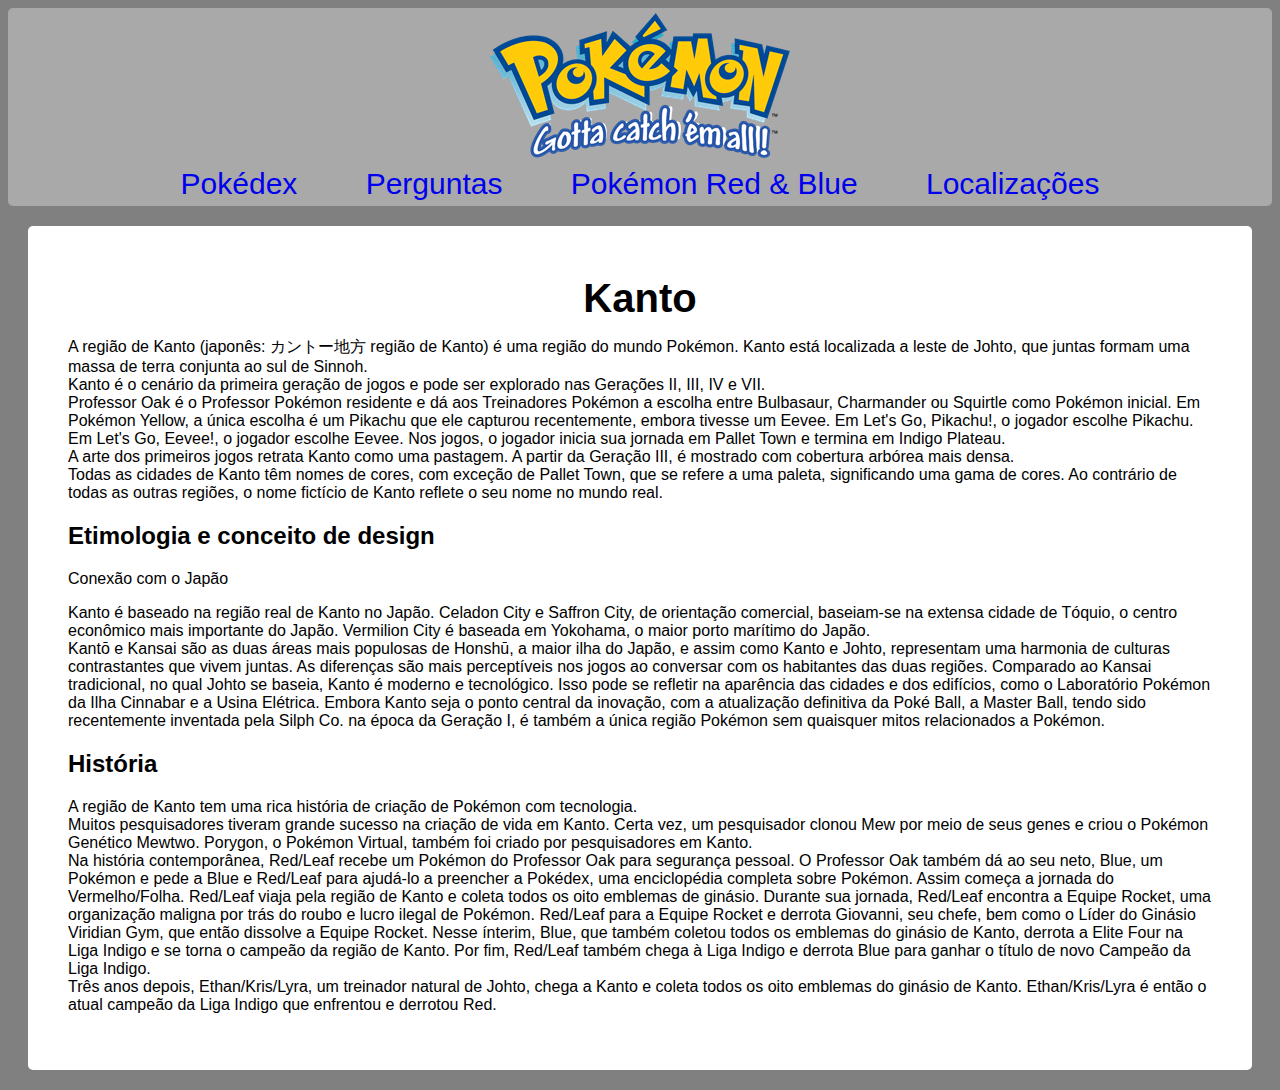
<file: index.html>
<!DOCTYPE html>
<html lang="pt-br">

<head>
    <meta charset="UTF-8">
    <meta name="viewport" content="width=device-width, initial-scale=1.0">
    <link rel="stylesheet" href="menu.css">
    <title>Pokémon</title>
</head>

<body>
    <div class="menu">
        <header><a href="index.html"><img src="Pokemon-logo-497D61B223-seeklogo.com.png"></a></header>
        <a href="pokedex.html">Pokédex</a>
        <a href="perguntas.html">Perguntas</a>
        <a href="jogos.html">Pokémon Red & Blue</a>
        <a href="locais.html">Localizações</a>
    </div>
    <div class="artigo">
        <h1>Kanto</h1>
        <p>
            A região de Kanto (japonês: カントー地方 região de Kanto) é uma região do mundo Pokémon. Kanto está localizada a
            leste
            de Johto, que juntas formam uma massa de terra
            conjunta ao sul de Sinnoh.
            <br>Kanto é o cenário da primeira geração de jogos e pode ser explorado nas Gerações II, III, IV e VII.
            <br> Professor Oak é o Professor Pokémon residente e dá aos Treinadores Pokémon a escolha entre Bulbasaur,
            Charmander
            ou Squirtle como Pokémon inicial. Em Pokémon Yellow, a única escolha é um Pikachu que ele capturou
            recentemente,
            embora tivesse um Eevee. Em Let's Go, Pikachu!, o jogador escolhe Pikachu. Em Let's Go, Eevee!, o jogador
            escolhe Eevee. Nos jogos, o jogador inicia sua jornada em Pallet Town e termina em Indigo Plateau.
            <br>A arte dos primeiros jogos retrata Kanto como uma pastagem. A partir da Geração III, é mostrado com
            cobertura
            arbórea mais densa.
            <br>Todas as cidades de Kanto têm nomes de cores, com exceção de Pallet Town, que se refere a uma paleta,
            significando uma gama de cores. Ao contrário de todas as outras regiões, o nome fictício de Kanto reflete o
            seu
            nome no mundo real.
        </p>

        <h2>Etimologia e conceito de design</h2>
        <p>Conexão com o Japão</p>
        <p> Kanto é baseado na região real de Kanto no Japão. Celadon City e Saffron City, de
            orientação comercial, baseiam-se na extensa cidade de Tóquio, o centro econômico mais importante do Japão.
            Vermilion City é baseada em Yokohama, o maior porto marítimo do Japão.
            <br>Kantō e Kansai são as duas áreas mais populosas de Honshū, a maior ilha do Japão, e assim como Kanto e
            Johto,
            representam uma harmonia de culturas contrastantes que vivem juntas. As diferenças são mais perceptíveis nos
            jogos ao conversar com os habitantes das duas regiões. Comparado ao Kansai tradicional, no qual Johto se
            baseia,
            Kanto é moderno e tecnológico. Isso pode se refletir na aparência das cidades e dos edifícios, como o
            Laboratório Pokémon da Ilha Cinnabar e a Usina Elétrica. Embora Kanto seja o ponto central da inovação, com
            a
            atualização definitiva da Poké Ball, a Master Ball, tendo sido recentemente inventada pela Silph Co. na
            época da
            Geração I, é também a única região Pokémon sem quaisquer mitos relacionados a Pokémon.
        </p>
        <h2>História</h2>
        <p>A região de Kanto tem uma rica história de criação de Pokémon com tecnologia.
            <br>Muitos pesquisadores tiveram grande sucesso na criação de vida em Kanto. Certa vez, um pesquisador
            clonou Mew por meio de seus genes e criou o Pokémon Genético Mewtwo. Porygon, o Pokémon Virtual, também foi criado
            por pesquisadores em Kanto.
            <br>Na história contemporânea, Red/Leaf recebe um Pokémon do Professor Oak para segurança pessoal. O Professor
            Oak também dá ao seu neto, Blue, um Pokémon e pede a Blue e Red/Leaf para ajudá-lo a preencher a Pokédex,
            uma enciclopédia completa sobre Pokémon. Assim começa a jornada do Vermelho/Folha. Red/Leaf viaja pela
            região de Kanto e coleta todos os oito emblemas de ginásio. Durante sua jornada, Red/Leaf encontra a Equipe
            Rocket, uma organização maligna por trás do roubo e lucro ilegal de Pokémon. Red/Leaf para a Equipe Rocket e
            derrota Giovanni, seu chefe, bem como o Líder do Ginásio Viridian Gym, que então dissolve a Equipe Rocket.
            Nesse ínterim, Blue, que também coletou todos os emblemas do ginásio de Kanto, derrota a Elite Four na Liga
            Indigo e se torna o campeão da região de Kanto. Por fim, Red/Leaf também chega à Liga Indigo e derrota Blue
            para ganhar o título de novo Campeão da Liga Indigo.
            <br>Três anos depois, Ethan/Kris/Lyra, um treinador natural de Johto, chega a Kanto e coleta todos os oito
            emblemas do ginásio de Kanto. Ethan/Kris/Lyra é então o atual campeão da Liga Indigo que enfrentou e
            derrotou Red.
        </p>
    </div>
</body>
</file>
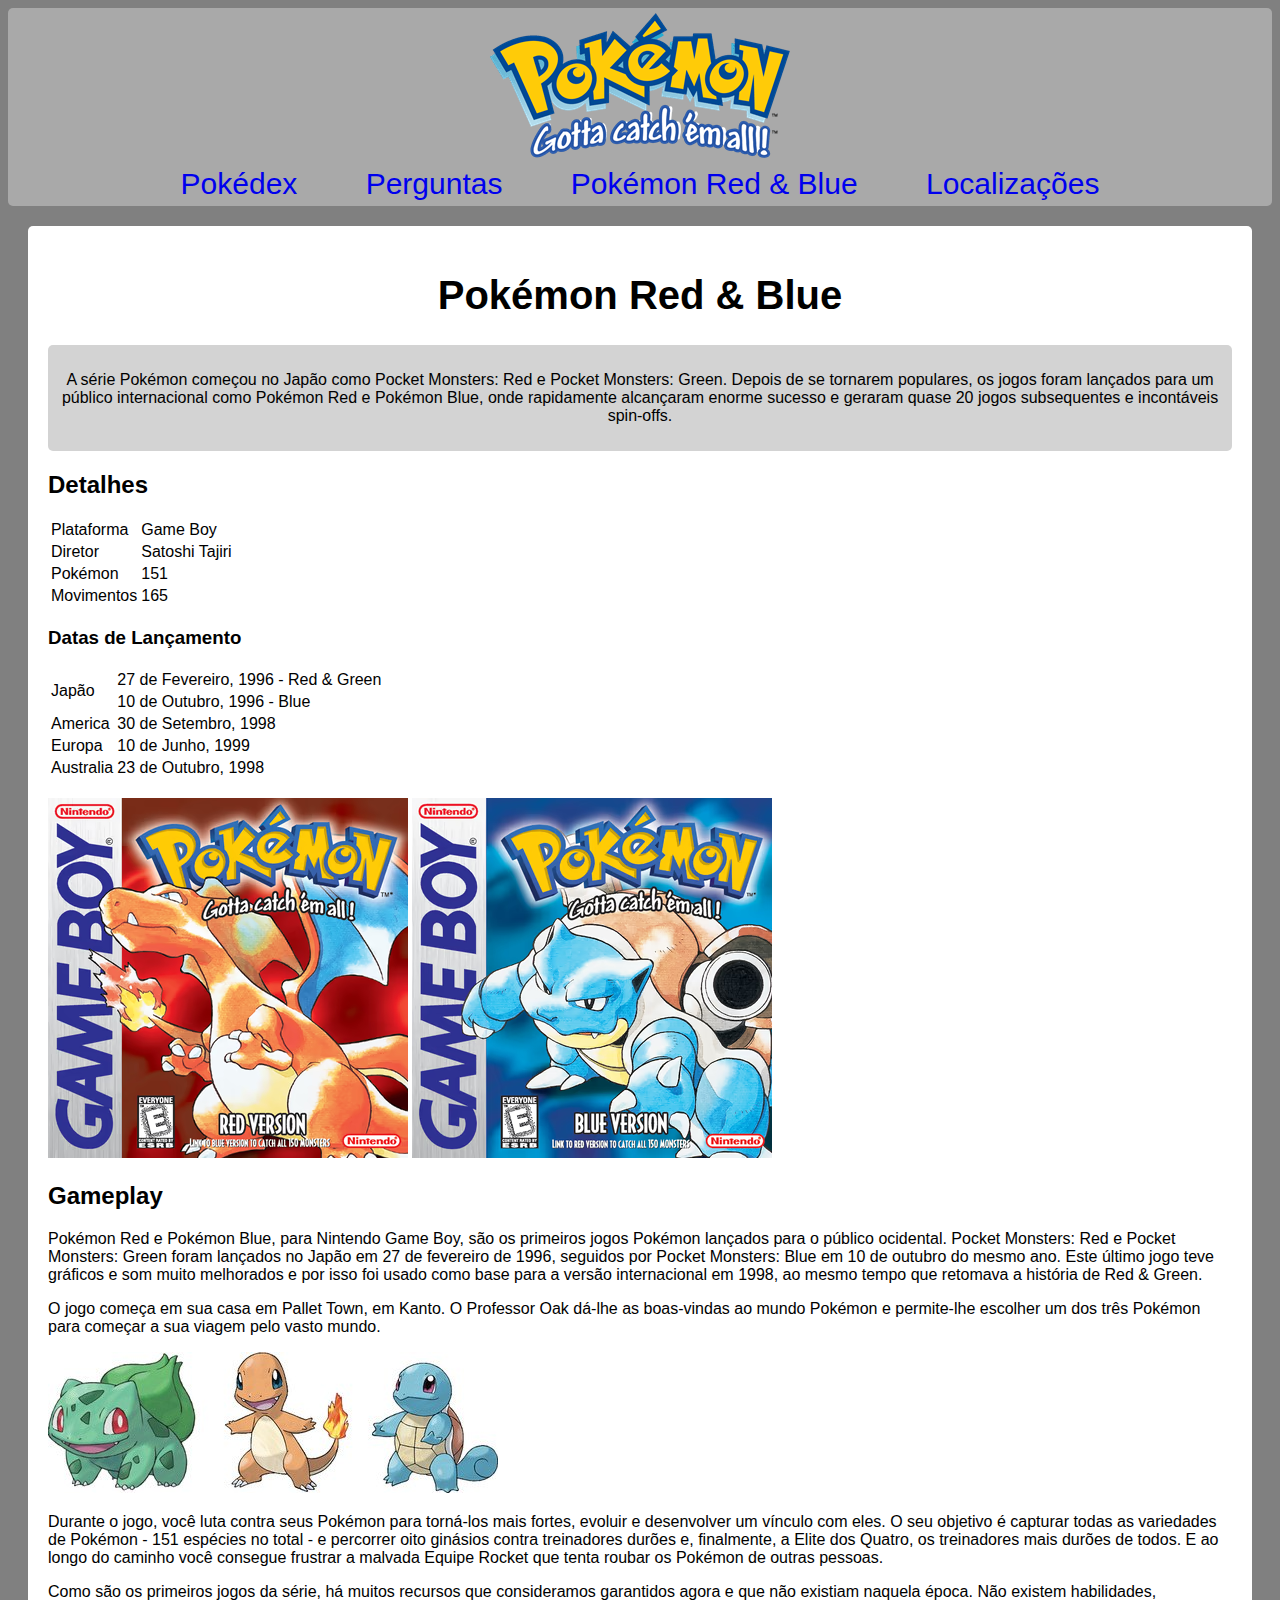
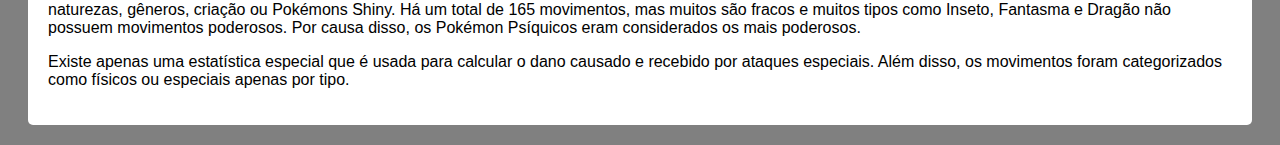
<file: jogos.html>
<!DOCTYPE html>
<html lang="pt-br">

<head>
    <meta charset="UTF-8">
    <meta name="viewport" content="width=device-width, initial-scale=1.0">
    <link rel="stylesheet" href="jogosstyle.css">
    <title>Pokémon</title>
</head>

<body>
    <div class="menu">
        <header><a href="index.html"><img src="Pokemon-logo-497D61B223-seeklogo.com.png"></a></header>
        <a href="pokedex.html">Pokédex</a>
        <a href="perguntas.html">Perguntas</a>
        <a href="jogos.html">Pokémon Red & Blue</a>
        <a href="locais.html">Localizações</a>
    </div>

    <div class="artigo">
        <h1>Pokémon Red & Blue</h1>
        <div class="intro">
            <p>A série Pokémon começou no Japão como Pocket Monsters: Red e Pocket Monsters: Green.
                Depois de se tornarem populares, os jogos foram lançados para um público internacional
                como Pokémon Red e Pokémon Blue, onde rapidamente alcançaram enorme sucesso e geraram
                quase 20 jogos subsequentes e incontáveis spin-offs.

            </p>
        </div>
        <div class="detalhes">
            <h2>Detalhes</h2>
            <table>
                <tr>
                    <td>Plataforma</td>
                    <td>Game Boy</td>
                </tr>
                <tr>
                    <td>Diretor</td>
                    <td>Satoshi Tajiri</td>
                </tr>
                <tr>
                    <td>Pokémon</td>
                    <td>151</td>
                </tr>
                <tr>
                    <td>Movimentos</td>
                    <td>165</td>
                </tr>
            </table>
            <h3>Datas de Lançamento</h3>
            <table>
                <tr>
                    <td rowspan="2">Japão</td>
                    <td>27 de Fevereiro, 1996 - Red & Green</td>
                </tr>
                <tr>
                    <td>10 de Outubro, 1996 - Blue</td>
                </tr>
                <tr>
                    <td>America</td>
                    <td>30 de Setembro, 1998</td>
                </tr>
                <tr>
                    <td>Europa</td>
                    <td>10 de Junho, 1999</td>
                </tr>
                <tr>
                    <td>Australia</td>
                    <td>23 de Outubro, 1998</td>
                </tr>
            </table>
        </div>
        <br>
        <img src="red.avif">
        <img src="blue.avif">

        <h2>Gameplay</h2>
        <p>
            Pokémon Red e Pokémon Blue, para Nintendo Game Boy, são os primeiros jogos Pokémon lançados
            para o público ocidental. Pocket Monsters: Red e Pocket Monsters: Green foram lançados no Japão
            em 27 de fevereiro de 1996, seguidos por Pocket Monsters: Blue em 10 de outubro do mesmo ano.
            Este último jogo teve gráficos e som muito melhorados e por isso foi usado como base para a
            versão internacional em 1998, ao mesmo tempo que retomava a história de Red & Green.
        </p>
        <p>
            O jogo começa em sua casa em Pallet Town, em Kanto. O Professor Oak dá-lhe as boas-vindas ao mundo
            Pokémon e permite-lhe escolher um dos três Pokémon para começar a sua viagem pelo vasto mundo.
        </p>
        <img src="kanto-starters.jpg">
        <p>
            Durante o jogo, você luta contra seus Pokémon para torná-los mais fortes, evoluir e desenvolver
            um vínculo com eles. O seu objetivo é capturar todas as variedades de Pokémon - 151 espécies
            no total - e percorrer oito ginásios contra treinadores durões e, finalmente, a Elite dos Quatro,
            os treinadores mais durões de todos. E ao longo do caminho você consegue frustrar a malvada
            Equipe Rocket que tenta roubar os Pokémon de outras pessoas.
        </p>
        <p>
            Como são os primeiros jogos da série, há muitos recursos que consideramos garantidos agora e
            que não existiam naquela época. Não existem habilidades, naturezas, gêneros, criação ou Pokémons
            Shiny. Há um total de 165 movimentos, mas muitos são fracos e muitos tipos como Inseto, Fantasma
            e Dragão não possuem movimentos poderosos. Por causa disso, os Pokémon Psíquicos eram considerados
            os mais poderosos.
        </p>
        <p>
            Existe apenas uma estatística especial que é usada para calcular o dano causado e recebido por
            ataques especiais. Além disso, os movimentos foram categorizados como físicos ou especiais apenas
            por tipo.
        </p>
    </div>
</body>
</file>
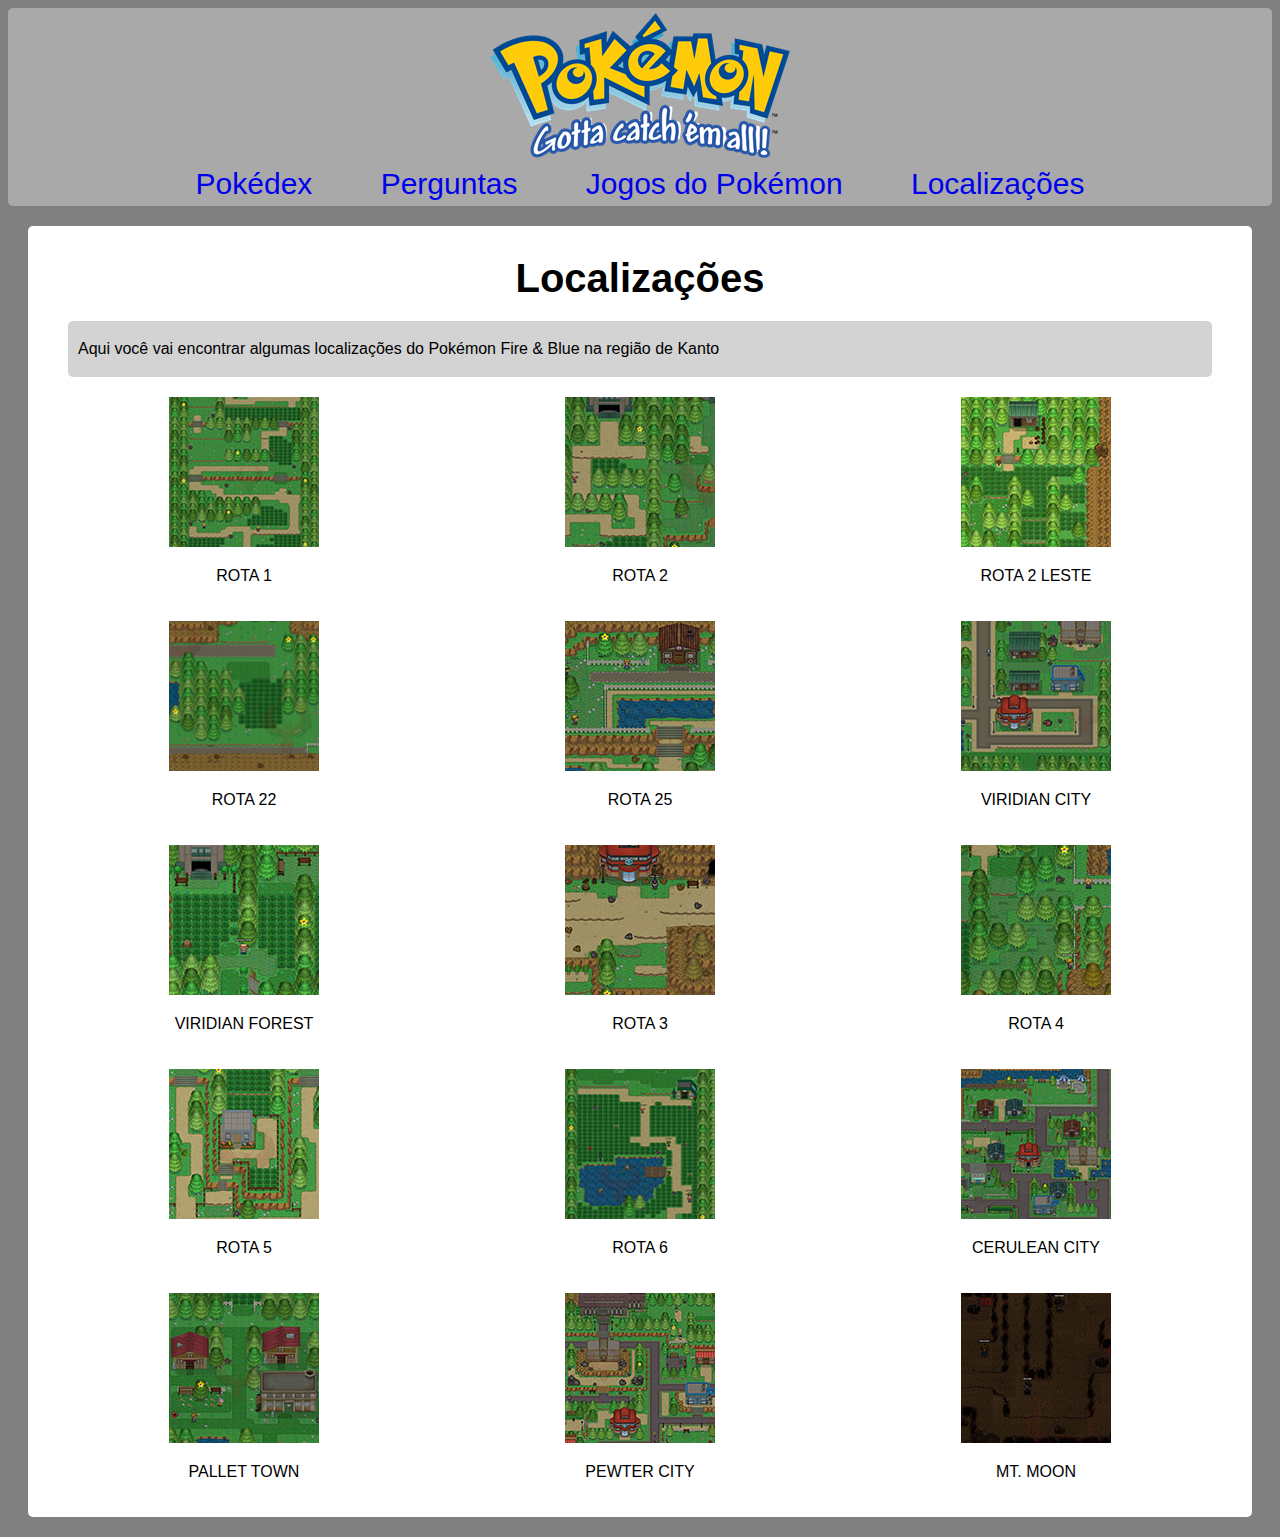
<file: locais.html>
<!DOCTYPE html>
<html lang="pt-br">

<head>
    <meta charset="UTF-8">
    <meta name="viewport" content="width=device-width, initial-scale=1.0">
    <link rel="stylesheet" href="locaisstyle.css">
    <title>Pokémon</title>
</head>

<body>
    <div class="menu">
        <header><a href="index.html"><img src="Pokemon-logo-497D61B223-seeklogo.com.png"></a></header>
        <a href="pokedex.html">Pokédex</a>
        <a href="perguntas.html">Perguntas</a>
        <a href="jogos.html">Jogos do Pokémon</a>
        <a href="locais.html">Localizações</a>
    </div>

    <div class="artigo">
        <h1>Localizações</h1>
        <div class="info">
            <p>
                Aqui você vai encontrar algumas localizações do Pokémon Fire & Blue na região de Kanto
            </p>
        </div>

        <div class="grid-container">
            <div class="grid-item">
                <img src="Route 1.jpg">
                <p>ROTA 1</p>
            </div>
            <div class="grid-item">
                <img src="Route 2.jpg">
                <p>ROTA 2</p>
            </div>
            <div class="grid-item">
                <img src="Route 2 East.jpg">
                <p>ROTA 2 LESTE</p>
            </div>
            <div class="grid-item">
                <img src="Route 22.jpg">
                <p>ROTA 22</p>
            </div>
            <div class="grid-item">
                <img src="Route 25.jpg">
                <p>ROTA 25</p>
            </div>
            <div class="grid-item">
                <img src="Viridian City.jpg">
                <p>VIRIDIAN CITY</p>
            </div>
            <div class="grid-item">
                <img src="Viridian Forest.jpg">
                <p>VIRIDIAN FOREST</p>
            </div>
            <div class="grid-item">
                <img src="Route 3.jpg">
                <p>ROTA 3</p>
            </div>
            <div class="grid-item">
                <img src="Route 4.jpg">
                <p>ROTA 4</p>
            </div>
            <div class="grid-item">
                <img src="Route 5.png">
                <p>ROTA 5</p>
            </div>
            <div class="grid-item">
                <img src="Route 6.jpg">
                <p>ROTA 6</p>
            </div>
            <div class="grid-item">
                <img src="Cerulean City.jpg">
                <p>CERULEAN CITY</p>
            </div>
            <div class="grid-item">
                <img src="Pallet Town.jpg">
                <p>PALLET TOWN</p>
            </div>
            <div class="grid-item">
                <img src="Pewter City.jpg">
                <p>PEWTER CITY</p>
            </div>
            <div class="grid-item">
                <img src="Mt. Moon.jpg">
                <p>MT. MOON</p>
            </div>
        </div>
    </div>

</body>
</file>
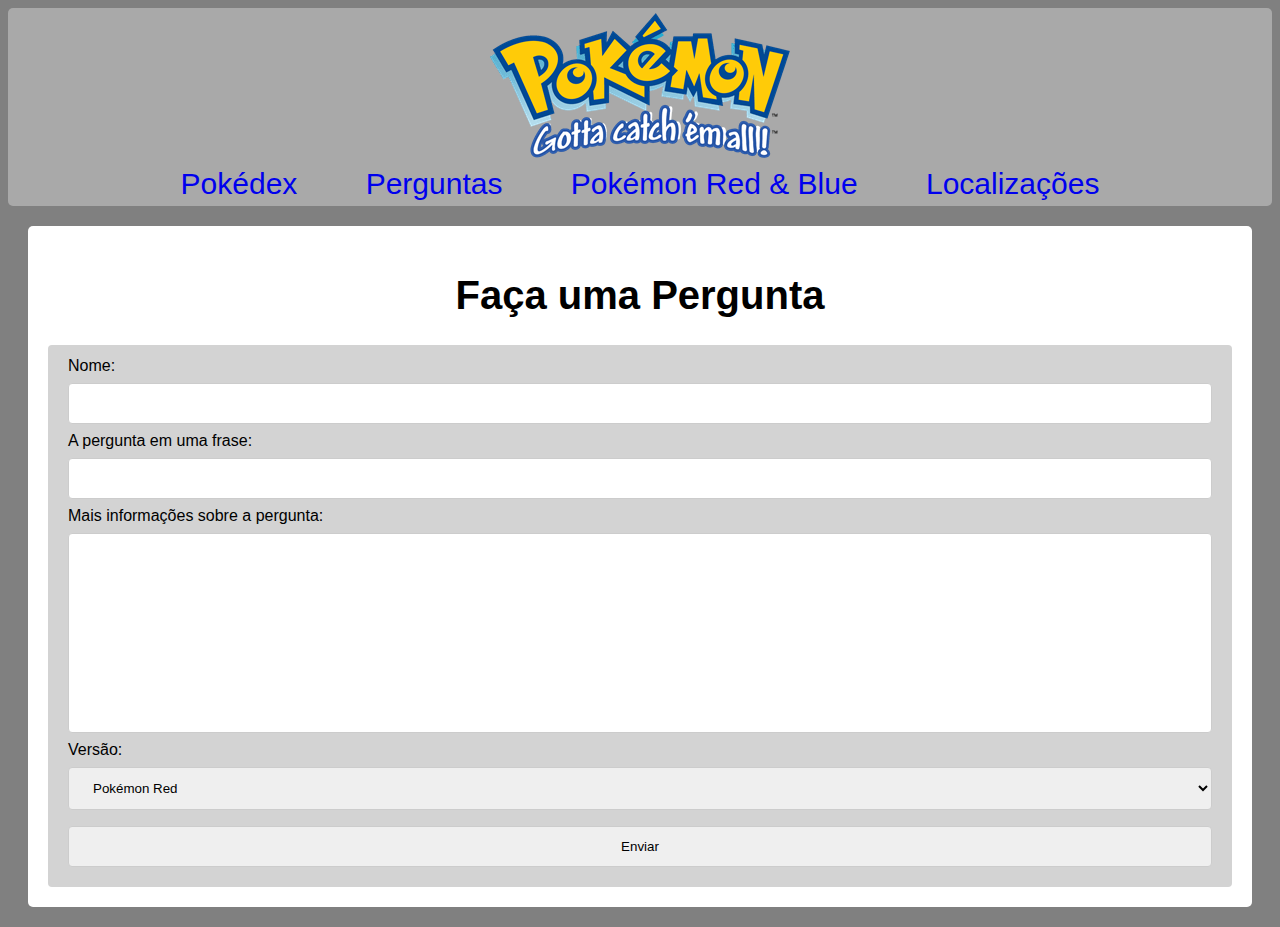
<file: perguntas.html>
<!DOCTYPE html>
<html lang="pt-br">

<head>
    <meta charset="UTF-8">
    <meta name="viewport" content="width=device-width, initial-scale=1.0">
    <link rel="stylesheet" href="asksstyle.css">
    <title>Pokémon</title>
</head>

<body>
    <div class="menu">
        <header><a href="index.html"><img src="Pokemon-logo-497D61B223-seeklogo.com.png"></a></header>
        <a href="pokedex.html">Pokédex</a>
        <a href="perguntas.html">Perguntas</a>
        <a href="jogos.html">Pokémon Red & Blue</a>
        <a href="locais.html">Localizações</a>
    </div>
    <div class="artigo">
        <h1>Faça uma Pergunta</h1>
        <form>
            <label for="nome">Nome:</label><br>
            <input type="text" id="nome"><br>
            <label for="pergunta">A pergunta em uma frase:</label><br>
            <input type="text" id="quest"><br>
            <label for="detalhes">Mais informações sobre a pergunta:</label><br>
            <input type="text" id="mais" class="mais"><br>
            <label for="versao">Versão:</label>
            <select id="versao" name="versao">
                <option value="red">Pokémon Red</option>
                <option value="blue">Pokémon Blue</option>
                <option value="yellow">Pokémon Yellow</option>
            </select>
            <input type="submit" value="Enviar">
        </form>
    </div>
</body>
</file>
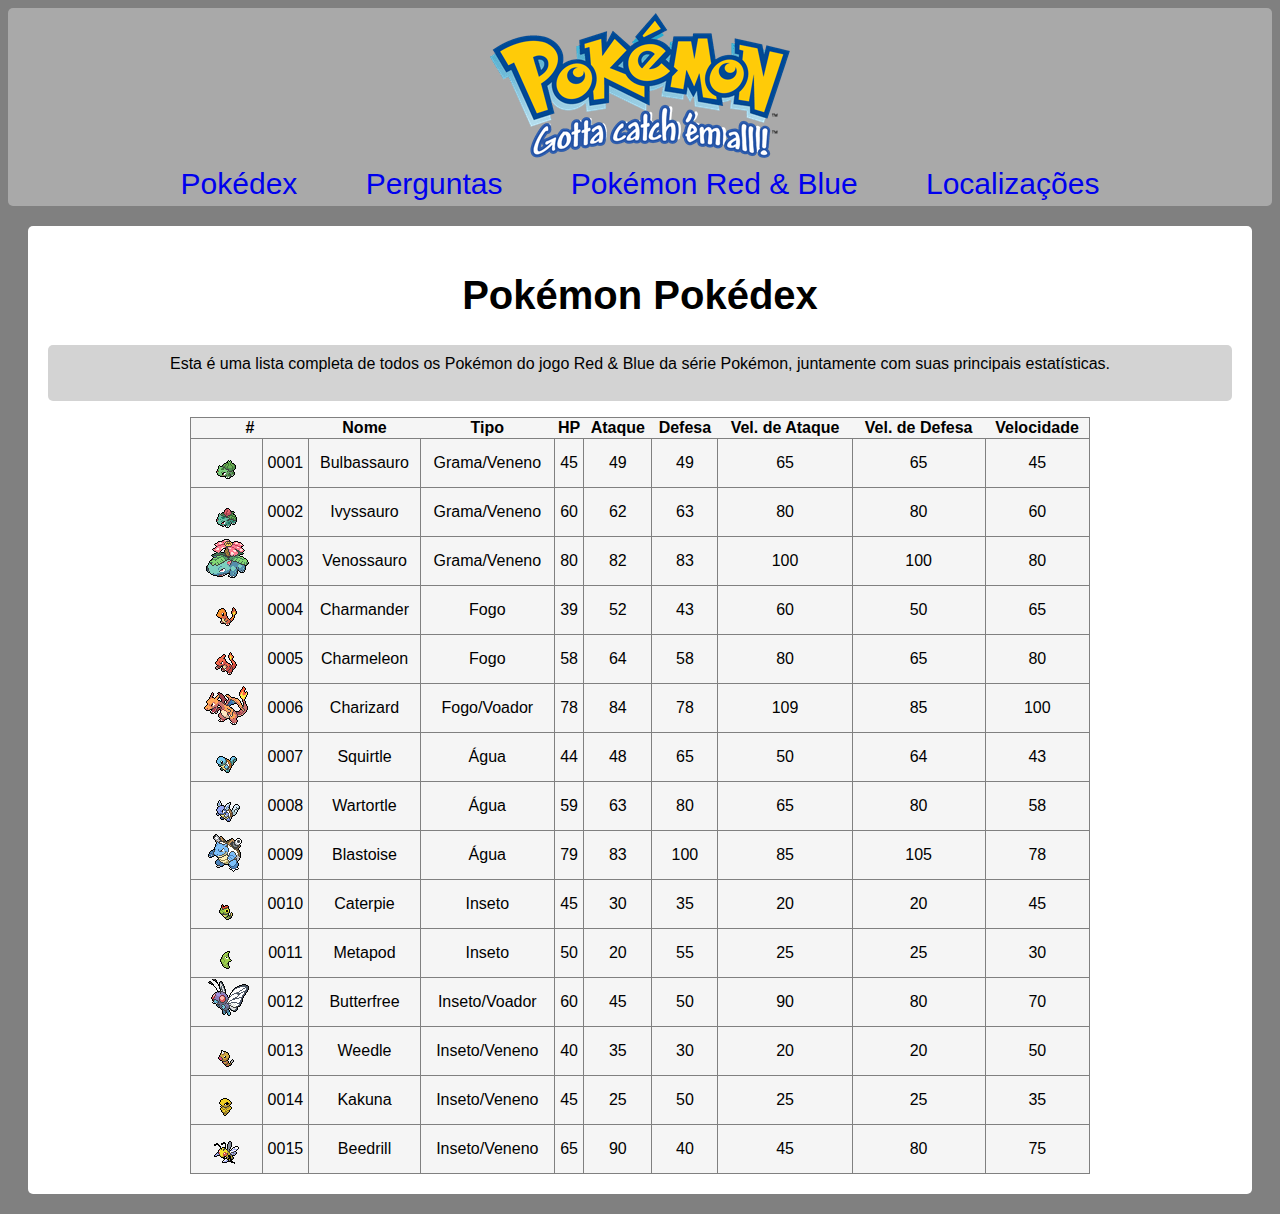
<file: pokedex.html>
<!DOCTYPE html>
<html lang="pt-br">

<head>
    <meta charset="UTF-8">
    <meta name="viewport" content="width=device-width, initial-scale=1.0">
    <link rel="stylesheet" href="pokedexstyle.css">
    <title>Pokémon</title>
</head>

<body>
    <div class="menu">
        <header><a href="index.html"><img src="Pokemon-logo-497D61B223-seeklogo.com.png"></a></header>
        <a href="pokedex.html">Pokédex</a>
        <a href="perguntas.html">Perguntas</a>
        <a href="jogos.html">Pokémon Red & Blue</a>
        <a href="locais.html">Localizações</a>
    </div>
    <div class="artigo">
        <h1>Pokémon Pokédex</h1>

        <p>Esta é uma lista completa de todos os Pokémon do jogo Red & Blue da série Pokémon, juntamente com
            suas principais estatísticas.
            <br><br>
        </p>

        <div class="tabela">
            <table>
                <tr>
                    <th colspan="2">#</th>
                    <th>Nome</th>
                    <th>Tipo</th>
                    <th>HP</th>
                    <th>Ataque</th>
                    <th>Defesa</th>
                    <th>Vel. de Ataque</th>
                    <th>Vel. de Defesa</th>
                    <th>Velocidade</th>
                </tr>
                <tr>
                    <td><img src="bulbasaur.png"></td>
                    <td>0001</td>
                    <td>Bulbassauro</td>
                    <td>Grama/Veneno</td>
                    <td>45</td>
                    <td>49</td>
                    <td>49</td>
                    <td>65</td>
                    <td>65</td>
                    <td>45</td>
                </tr>
                <tr>
                    <td><img src="ivysaur.png"></td>
                    <td>0002</td>
                    <td>Ivyssauro</td>
                    <td>Grama/Veneno</td>
                    <td>60</td>
                    <td>62</td>
                    <td>63</td>
                    <td>80</td>
                    <td>80</td>
                    <td>60</td>
                </tr>
                <tr>
                    <td><img src="venusaur.png"></td>
                    <td>0003</td>
                    <td>Venossauro</td>
                    <td>Grama/Veneno</td>
                    <td>80</td>
                    <td>82</td>
                    <td>83</td>
                    <td>100</td>
                    <td>100</td>
                    <td>80</td>
                </tr>
                <tr>
                    <td><img src="charmander.png"></td>
                    <td>0004</td>
                    <td>Charmander</td>
                    <td>Fogo</td>
                    <td>39</td>
                    <td>52</td>
                    <td>43</td>
                    <td>60</td>
                    <td>50</td>
                    <td>65</td>
                </tr>
                <tr>
                    <td><img src="charmeleon.png"></td>
                    <td>0005</td>
                    <td>Charmeleon</td>
                    <td>Fogo</td>
                    <td>58</td>
                    <td>64</td>
                    <td>58</td>
                    <td>80</td>
                    <td>65</td>
                    <td>80</td>
                </tr>
                <tr>
                    <td><img src="charizard.png"></td>
                    <td>0006</td>
                    <td>Charizard</td>
                    <td>Fogo/Voador</td>
                    <td>78</td>
                    <td>84</td>
                    <td>78</td>
                    <td>109</td>
                    <td>85</td>
                    <td>100</td>
                </tr>
                <tr>
                    <td><img src="squirtle.png"></td>
                    <td>0007</td>
                    <td>Squirtle</td>
                    <td>Água</td>
                    <td>44</td>
                    <td>48</td>
                    <td>65</td>
                    <td>50</td>
                    <td>64</td>
                    <td>43</td>
                </tr>
                <tr>
                    <td><img src="wartortle.png"></td>
                    <td>0008</td>
                    <td>Wartortle</td>
                    <td>Água</td>
                    <td>59</td>
                    <td>63</td>
                    <td>80</td>
                    <td>65</td>
                    <td>80</td>
                    <td>58</td>
                </tr>
                <tr>
                    <td><img src="blastoise.png"></td>
                    <td>0009</td>
                    <td>Blastoise</td>
                    <td>Água</td>
                    <td>79</td>
                    <td>83</td>
                    <td>100</td>
                    <td>85</td>
                    <td>105</td>
                    <td>78</td>
                </tr>
                <tr>
                    <td><img src="caterpie.png"></td>
                    <td>0010</td>
                    <td>Caterpie</td>
                    <td>Inseto</td>
                    <td>45</td>
                    <td>30</td>
                    <td>35</td>
                    <td>20</td>
                    <td>20</td>
                    <td>45</td>
                </tr>
                <tr>
                    <td><img src="metapod.png"></td>
                    <td>0011</td>
                    <td>Metapod</td>
                    <td>Inseto</td>
                    <td>50</td>
                    <td>20</td>
                    <td>55</td>
                    <td>25</td>
                    <td>25</td>
                    <td>30</td>
                </tr>
                <tr>
                    <td><img src="butterfree.png"></td>
                    <td>0012</td>
                    <td>Butterfree</td>
                    <td>Inseto/Voador</td>
                    <td>60</td>
                    <td>45</td>
                    <td>50</td>
                    <td>90</td>
                    <td>80</td>
                    <td>70</td>
                </tr>
                <tr>
                    <td><img src="weedle.png"></td>
                    <td>0013</td>
                    <td>Weedle</td>
                    <td>Inseto/Veneno</td>
                    <td>40</td>
                    <td>35</td>
                    <td>30</td>
                    <td>20</td>
                    <td>20</td>
                    <td>50</td>
                </tr>
                <tr>
                    <td><img src="kakuna.png"></td>
                    <td>0014</td>
                    <td>Kakuna</td>
                    <td>Inseto/Veneno</td>
                    <td>45</td>
                    <td>25</td>
                    <td>50</td>
                    <td>25</td>
                    <td>25</td>
                    <td>35</td>
                </tr>
                <tr>
                    <td><img src="beedrill.png"></td>
                    <td>0015</td>
                    <td>Beedrill</td>
                    <td>Inseto/Veneno</td>
                    <td>65</td>
                    <td>90</td>
                    <td>40</td>
                    <td>45</td>
                    <td>80</td>
                    <td>75</td>
                </tr>
            </table>
        </div>
    </div>
</body>
</file>
<file: menu.css>
body {
    background-color: grey;
    font-family: Arial, Helvetica, sans-serif;
}

header{
    font-size: 40px;
}

a {
    text-decoration: none;
    padding: 3px 10px;
    margin: 20px;
}

.menu {
    font-size:30px;
    text-align: center;
    padding: 5px 10px;
    border: 0px solid #f00;
    background: darkgray;
    color: blue;
    border-radius: 5px;
}

.artigo {
    background-color: white;
    margin: 20px;
    padding: 40px;
    border-radius: 5px;
}

h1 {
    font-size: 40px;
    margin: 10px;
    text-align: center;
}
</file>
<file: jogosstyle.css>
body {
    background-color: grey;
    font-family: Arial, Helvetica, sans-serif;
}

header{
    font-size: 40px;
}

a{
    text-decoration: none;
    padding: 7px 10px;
    margin: 20px;
}

.menu{
    font-size:30px;
    text-align: center;
    padding: 5px 10px;
    border: 0px solid #f00;
    background: darkgray;
    color: blue;
    border-radius: 5px;
}

.artigo {
    background-color: white;
    margin: 20px;
    padding: 20px;
    border-radius: 5px;
}

.intro {
    text-align: center;
    padding: 10px 10px;
    border: 0px solid #f00;
    background: lightgray;
    color: black;
    border-radius: 5px;
}

h1 {
    text-align: center;
    font-size: 40px;
}
</file>
<file: locaisstyle.css>
body {
    background-color: grey;
    font-family: Arial, Helvetica, sans-serif;
}

header{
    font-size: 40px;
}

a {
    text-decoration: none;
    padding: 7px 10px;
    margin: 20px;
}

.menu {
    font-size:30px;
    text-align: center;
    padding: 5px 10px;
    border: 0px solid #f00;
    background: darkgray;
    color: blue;
    border-radius: 5px;
}

.artigo {
    background-color: white;
    margin: 20px;
    padding: 20px;
    border-radius: 5px;
}

h1 {
    font-size: 40px;
    margin: 10px;
    text-align: center;
}

.info {
    padding: 3px 10px;
    margin: 20px;
    border: 0px solid #f00;
    background: lightgray;
    color: black;
    border-radius: 5px;
}

.grid-container {
    display: grid;
    grid-template-columns: auto auto auto;
    margin: 0 8px;
    gap: 20px;
    text-align: center;
}
</file>
<file: asksstyle.css>
body {
    background-color: grey;
    font-family: Arial, Helvetica, sans-serif;
}

header {
    font-size: 40px;
}

a {
    text-decoration: none;
    padding: 7px 10px;
    margin: 20px;
}

.menu {
    font-size: 30px;
    text-align: center;
    padding: 5px 10px;
    border: 0px solid #f00;
    background: darkgray;
    color: blue;
    border-radius: 5px;
}

.artigo {
    background-color: white;
    margin: 20px;
    padding: 20px;
    border-radius: 5px;
}

h1 {
    text-align: center;
    font-size: 40px;
}

form {
    background-color:lightgray;
    padding: 12px 20px;
    border-radius: 4px;
}

input {
    width: 100%;
    padding: 12px 20px;
    margin: 8px 0;
    display: inline-block;
    border: 1px solid #ccc;
    border-radius: 4px;
    box-sizing: border-box;
}

select{
    width: 100%;
    padding: 12px 20px;
    margin: 8px 0;
    display: inline-block;
    border: 1px solid #ccc;
    border-radius: 4px;
    box-sizing: border-box;
}

.mais{
    height: 200px;
}
</file>
<file: pokedexstyle.css>
body {
    background-color: grey;
    font-family: Arial, Helvetica, sans-serif;
}

header{
    font-size: 40px;
}

a{
    text-decoration: none;
    padding: 7px 10px;
    margin: 20px;
}

.menu{
    font-size:30px;
    text-align: center;
    padding: 5px 10px;
    border: 0px solid #f00;
    background: darkgray;
    color: blue;
    border-radius: 5px;
}

.artigo {
    background-color: white;
    margin: 20px;
    padding: 20px;
    border-radius: 5px;
}

p{
    text-align: center;
    padding: 10px 10px;
    border: 0px solid #f00;
    background: lightgray;
    color: black;
    border-radius: 5px;
}

h1 {
    text-align: center;
    font-size: 40px;
}

.tabela{
    overflow-x: auto;
}

table {
    width: 900px;
    border-collapse: collapse;
    margin: 0 auto;
}

table tr,
td {
    background-color: whitesmoke;
    vertical-align: middle;
    text-align: center;
    border: 1px solid grey;
}
</file>
